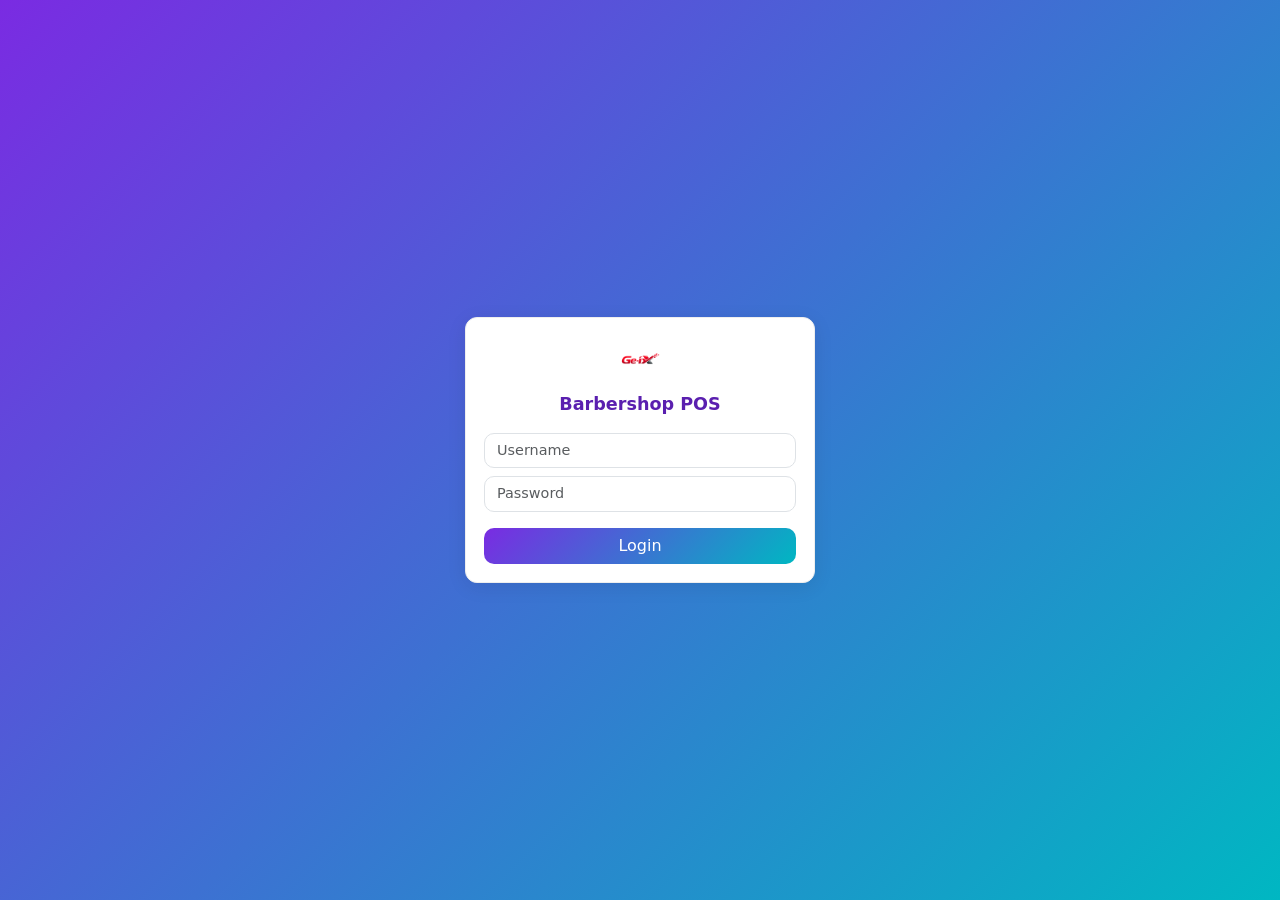
<file: index.html>
<!DOCTYPE html>
<html>
<head>

<title>Barbershop App - Login</title>

<meta name="viewport" content="width=device-width, initial-scale=1">

<link rel="stylesheet" href="assets/vendor/bootstrap.min.css">
<link rel="stylesheet" href="assets/vendor/bootstrap-icons.css">
<link rel="stylesheet" href="assets/vendor/toastr.min.css">

<script src="assets/vendor/jquery.min.js"></script>
<script src="assets/vendor/bootstrap.bundle.min.js"></script>
<script src="assets/vendor/toastr.min.js"></script>

<script src="assets/js/helper.js"></script>
<script src="assets/js/config.js"></script>
<script src="assets/js/db.js"></script>
<script src="assets/js/model.js"></script>

<script src="assets/js/auth.js"></script>

<style>

body {
  background: linear-gradient(135deg, #7A2BE2, #00B7C2);
  min-height: 100vh;
  display: flex;
  align-items: center;
  justify-content: center;
  margin: 0;
}

/* LOGIN WRAPPER */
.login-box {
  width: 100%;
  max-width: 380px;
  padding: 15px;
}

/* LOGIN CARD */
.login-card {
  background: #fff;
  border-radius: 12px;
  padding: 18px;
  border: 1px solid #eee;
  box-shadow: 0 4px 20px rgba(0,0,0,0.08);
}

/* HEADER INSIDE CARD */
.login-header {
  text-align: center;
  margin-bottom: 15px;
}

.login-logo {
  width: 50px;
  margin-bottom: 5px;
}

.login-title {
  font-size: 1.1rem;
  font-weight: 600;
  color: #5A1FAF;
}

/* INPUTS */
.form-control {
  border-radius: 10px;
  font-size: 0.9rem;
}

.form-control:focus {
  border-color: #00B7C2;
  box-shadow: 0 0 0 0.15rem rgba(0,183,194,0.2);
}

/* BUTTON */
.login-btn {
  background: linear-gradient(135deg, #7A2BE2, #00B7C2);
  color: #fff;
  border: none;
  border-radius: 10px;
  font-weight: 500;
}

.login-btn:hover {
  opacity: 0.9;
}

</style>

</head>

<body>

<div class="login-box">

  <!-- LOGIN CARD -->
  <div class="login-card">

    <!-- HEADER INSIDE CARD -->
    <div class="login-header">
      <img src="assets/images/app-icon.png" class="login-logo" alt="Logo">
      <div class="login-title">Barbershop POS</div>
    </div>

    <!-- FORM -->
    <form id="frm-login">

      <div class="mb-2">
        <input type="text" id="inp-username" class="form-control" placeholder="Username" required>
      </div>

      <div class="mb-3">
        <input type="password" id="inp-password" class="form-control" placeholder="Password" required>
      </div>

      <button type="button" class="btn login-btn w-100" id="btn-login">
        Login
      </button>

    </form>

  </div>

</div>

</body>
</html>
</file>
<file: assets/css/menu.css>
body {
  padding-top: 60px; /* space for topbar */
}

/* TOP BAR */
.topbar {
  position: fixed;
  top: 0;
  left: 0;
  right: 0;

  height: 55px;
  background: #fff;

  display: flex;
  align-items: center;
  justify-content: center;
  gap: 12px;

  box-shadow: 0 2px 10px rgba(0,0,0,0.1);
  z-index: 999;
}

/* MENU ICON BUTTON */
.menu-item {
  width: 42px;
  height: 42px;

  display: flex;
  align-items: center;
  justify-content: center;

  border-radius: 10px;
  color: #333;
  text-decoration: none;

  transition: 0.2s;
}

.menu-item i {
  font-size: 1.3rem;
}

/* hover */
.menu-item:hover {
  background: #f3f3f3;
}

.menu-item.active {
  color: #00B7C2;
  transform: scale(1.1);
  position: relative;
}

.menu-item.active i {
  filter: drop-shadow(0 2px 6px rgba(0, 183, 194, 0.5));
}

/* logout spacing */
.logout {
  position: absolute;
  right: 10px;
}
</file>
